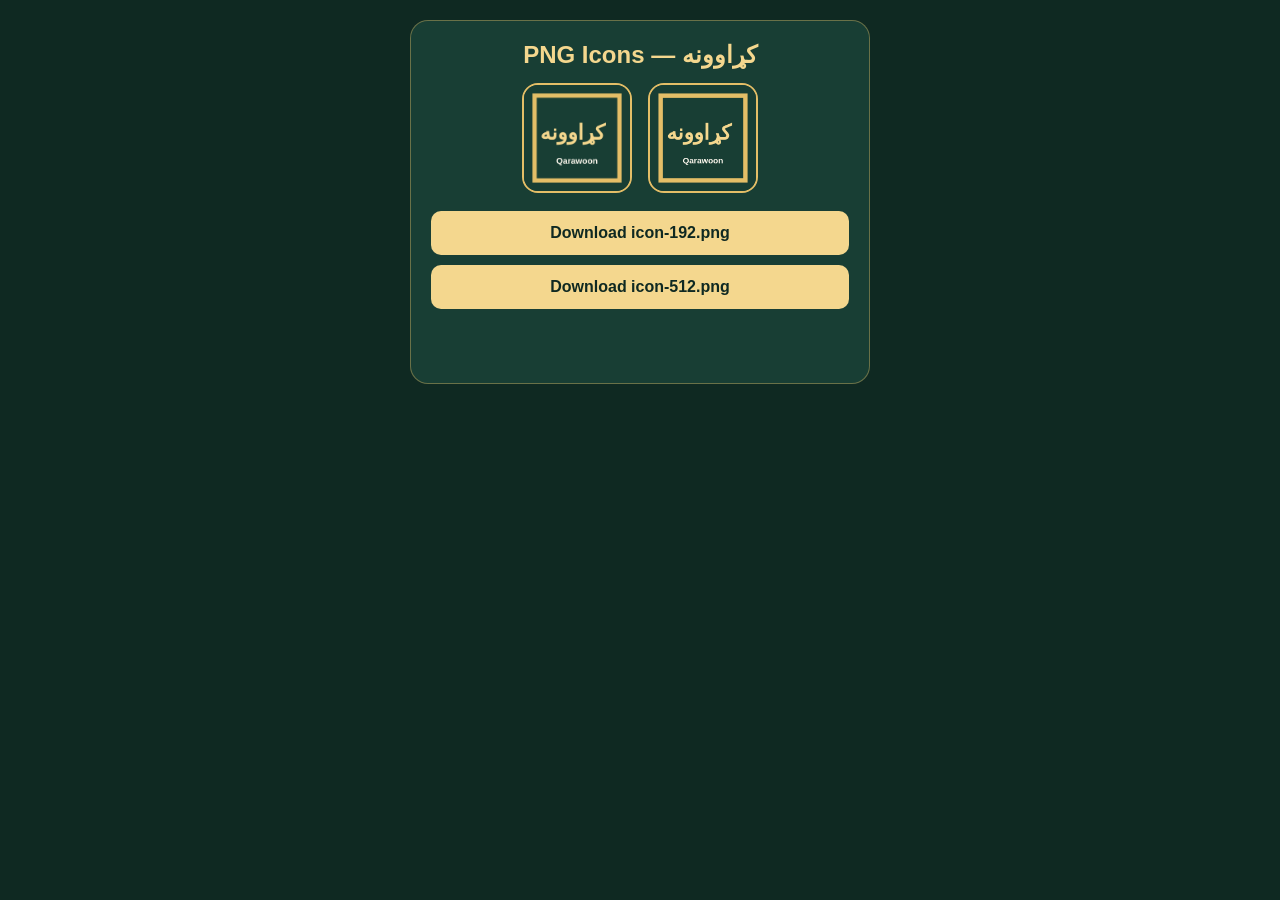
<file: make-icons.html>
<!DOCTYPE html>
<html lang="ps" dir="rtl">
<head>
  <meta charset="UTF-8" />
  <meta name="viewport" content="width=device-width, initial-scale=1.0" />
  <title>کړاوونه — PNG Icons</title>
  <style>
    * { box-sizing: border-box; }
    body {
      margin: 0;
      padding: 20px;
      font-family: sans-serif;
      background: #0f2922;
      color: #fcf8ee;
      text-align: center;
    }
    .card {
      max-width: 460px;
      margin: 0 auto;
      background: #183e34;
      border: 1px solid rgba(228, 190, 103, 0.4);
      border-radius: 18px;
      padding: 20px;
    }
    h2 { margin: 0 0 14px; color: #f4d78e; }
    .previews {
      display: flex;
      justify-content: center;
      gap: 16px;
      margin-bottom: 18px;
    }
    .previews img {
      width: 110px;
      height: 110px;
      border-radius: 16px;
      border: 2px solid #e4be67;
      background: #183e34;
    }
    button {
      width: 100%;
      padding: 13px 18px;
      font-size: 16px;
      font-weight: bold;
      border: none;
      border-radius: 10px;
      background: #f4d78e;
      color: #0f2922;
      margin-bottom: 10px;
      cursor: pointer;
    }
    #msg {
      min-height: 22px;
      color: #8ef4b4;
      font-size: 14px;
      margin-top: 8px;
    }
  </style>
</head>
<body>
  <div class="card">
    <h2>کړاوونه — PNG Icons</h2>

    <div class="previews">
      <img id="img192" alt="icon-192.png" />
      <img id="img512" alt="icon-512.png" />
    </div>

    <button id="dl192" type="button">Download icon-192.png</button>
    <button id="dl512" type="button">Download icon-512.png</button>
    <p id="msg"></p>
  </div>

  <script>
    (function () {
      /** @type {Blob | null} */
      var blob192 = null;
      /** @type {Blob | null} */
      var blob512 = null;

      /**
       * @param {number} size
       * @param {string} imgId
       * @param {(b: Blob) => void} storeBlob
       */
      function buildPng(size, imgId, storeBlob) {
        var canvas = document.createElement("canvas");
        canvas.width = size;
        canvas.height = size;
        var ctx = canvas.getContext("2d");
        if (!ctx) return;

        ctx.fillStyle = "#183e34";
        ctx.fillRect(0, 0, size, size);

        ctx.strokeStyle = "#e4be67";
        ctx.lineWidth = Math.max(6, size * 0.04);
        ctx.strokeRect(size * 0.1, size * 0.1, size * 0.8, size * 0.8);

        ctx.fillStyle = "#f4d78e";
        ctx.textAlign = "center";
        ctx.textBaseline = "middle";
        ctx.font = "bold " + Math.round(size * 0.2) + "px sans-serif";
        ctx.fillText("کړاوونه", size / 2, size * 0.46);

        ctx.fillStyle = "#fcf8ee";
        ctx.font = "bold " + Math.round(size * 0.08) + "px sans-serif";
        ctx.fillText("Qarawoon", size / 2, size * 0.72);

        canvas.toBlob(function (blob) {
          if (!blob) return;
          storeBlob(blob);
          var el = document.getElementById(imgId);
          if (el instanceof HTMLImageElement) {
            el.src = URL.createObjectURL(blob);
          }
        }, "image/png");
      }

      /**
       * @param {Blob | null} blob
       * @param {string} name
       */
      function savePng(blob, name) {
        var status = document.getElementById("msg");
        if (!blob) {
          if (status) status.textContent = "PNG لا چمتو نه دی، لږ صبر وکړئ.";
          return;
        }
        var url = URL.createObjectURL(blob);
        var link = document.createElement("a");
        link.href = url;
        link.download = name;
        document.body.appendChild(link);
        link.click();
        link.remove();
        setTimeout(function () {
          URL.revokeObjectURL(url);
        }, 2500);
        if (status) status.textContent = name + " ډاونلوډ شو.";
      }

      buildPng(192, "img192", function (b) { blob192 = b; });
      buildPng(512, "img512", function (b) { blob512 = b; });

      var btn192 = document.getElementById("dl192");
      var btn512 = document.getElementById("dl512");

      if (btn192 instanceof HTMLButtonElement) {
        btn192.addEventListener("click", function () {
          savePng(blob192, "icon-192.png");
        });
      }

      if (btn512 instanceof HTMLButtonElement) {
        btn512.addEventListener("click", function () {
          savePng(blob512, "icon-512.png");
        });
      }
    })();
  </script>
</body>
</html>
</file>
